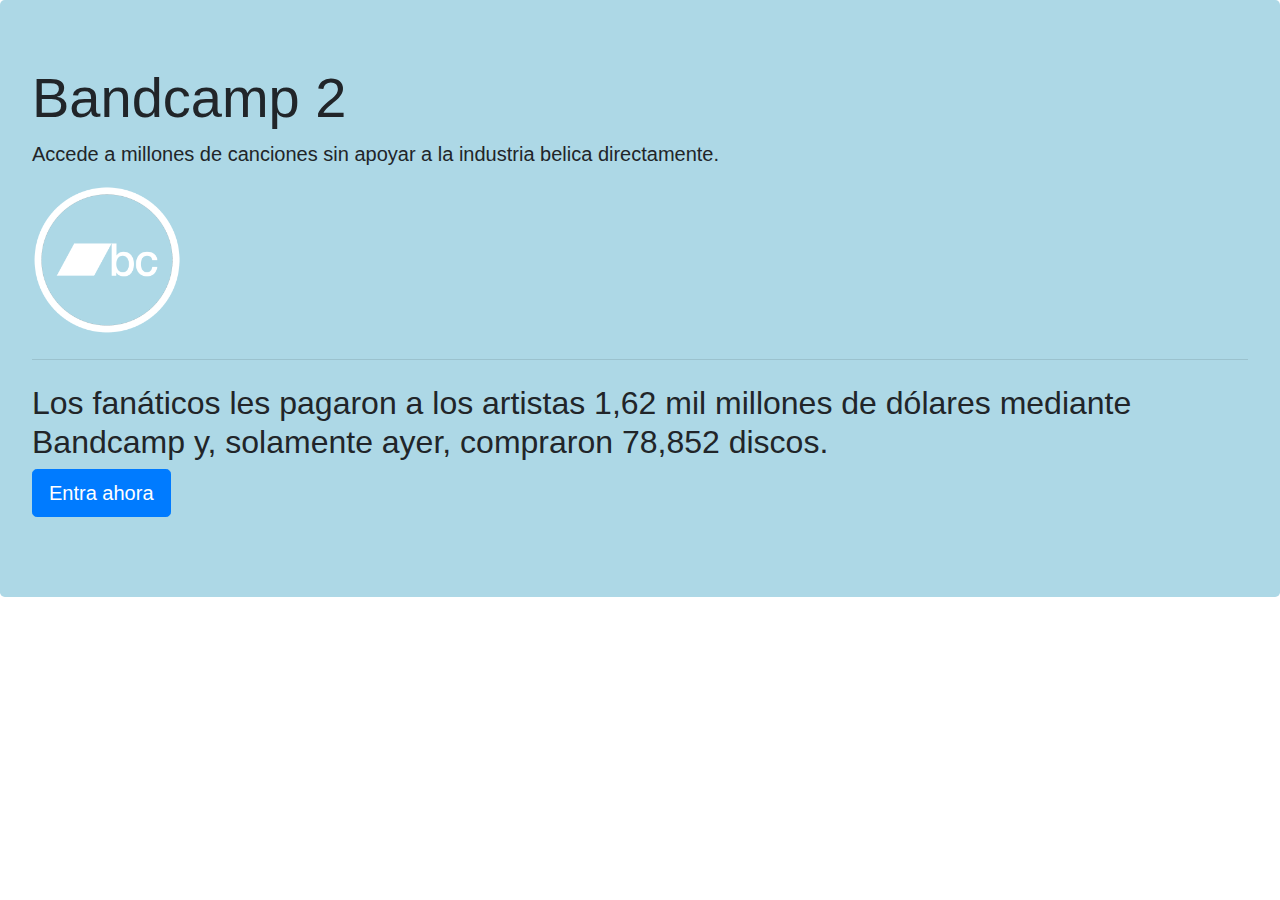
<file: index.html>
<!DOCTYPE html>
<html lang="en">
  <head>
    <meta charset="UTF-8">
	<meta http-equiv="X-UA-Compatible" content="IE=edge">
	<meta name="viewport" content="width=device-width, initial-scale=1">
    <title>Bandcamp - Así es....</title>
    <!-- Bootstrap -->
	<link href="css/bootstrap-4.4.1.css" rel="stylesheet">
	<link rel="stylesheet" href="styles.css">
  </head>
  <body>
  	<!-- body code goes here -->
    <div class="jumbotron">
      <h1 class="display-4">Bandcamp 2</h1>
      <p class="lead">Accede a millones de canciones sin apoyar a la industria belica directamente.&nbsp;</p>
		<img src="images/Bandcamp_logo.png" width="150px" alt="">
      <hr class="my-4">
      <h2>Los fanáticos les pagaron a los artistas 1,62 mil millones de dólares mediante Bandcamp y, solamente ayer, compraron 78,852 discos.</h2>
      <p class="lead"> <a class="btn btn-primary btn-lg" href="https://bandcamp.com/" target="new" role="button">Entra ahora</a> </p>
  </div>
  <!-- jQuery (necessary for Bootstrap's JavaScript plugins) --> 
	<script src="js/jquery-3.4.1.min.js"></script>

	<!-- Include all compiled plugins (below), or include individual files as needed -->
	<script src="js/popper.min.js"></script> 
  <script src="js/bootstrap-4.4.1.js"></script>
  </body>
</html>
</file>
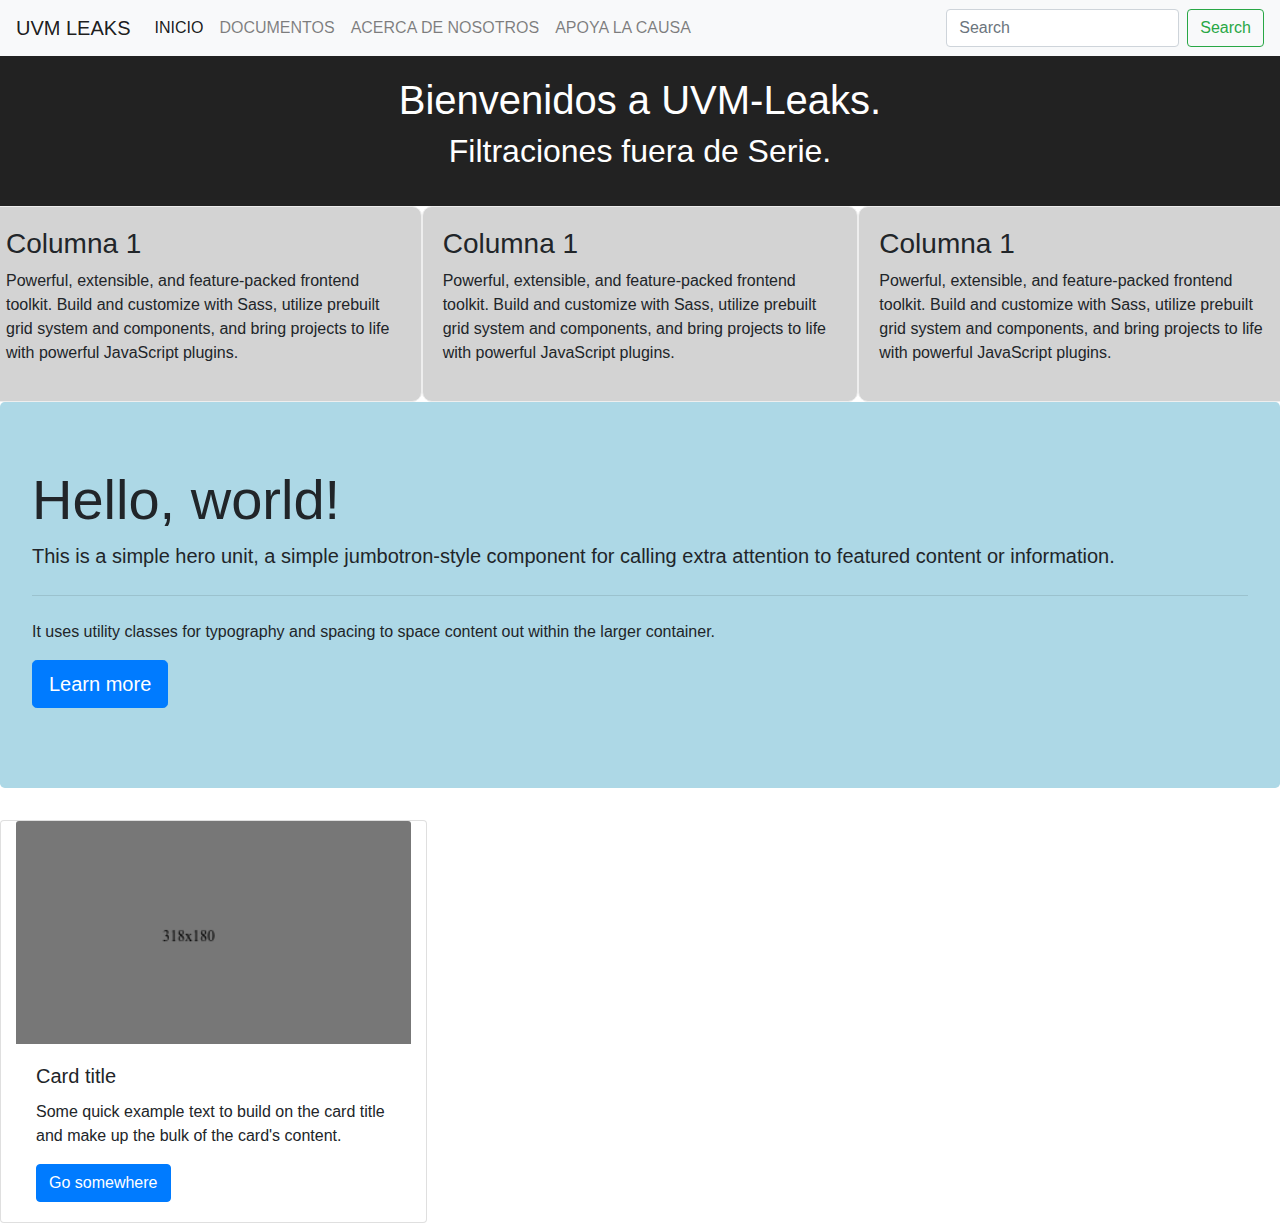
<file: index_v2.html>
<!DOCTYPE html>
<html lang="en">
  <head>
    <meta charset="UTF-8">
	<meta http-equiv="X-UA-Compatible" content="IE=edge">
	<meta name="viewport" content="width=device-width, initial-scale=1">
    <title>Untitled Document</title>
    <!-- Bootstrap -->
	<link href="css/bootstrap-4.4.1.css" rel="stylesheet">
	<link rel="stylesheet" href="styles.css">
  </head>
  <body>
  	<!-- body code goes here -->

    <nav class="navbar navbar-expand-lg navbar-light bg-light"> <a class="navbar-brand" href="#">UVM LEAKS</a>
	    <button class="navbar-toggler" type="button" data-toggle="collapse" data-target="#navbarSupportedContent1" aria-controls="navbarSupportedContent1" aria-expanded="false" aria-label="Toggle navigation"> <span class="navbar-toggler-icon"></span> </button>
	    <div class="collapse navbar-collapse" id="navbarSupportedContent1">
	      <ul class="navbar-nav mr-auto">
	        <li class="nav-item active"> <a class="nav-link" href="#">INICIO <span class="sr-only">(current)</span></a> </li>
	        <li class="nav-item"> <a class="nav-link" href="#">DOCUMENTOS</a> </li> 
			  <li class="nav-item"> <a class="nav-link" href="#">ACERCA DE NOSOTROS</a> </li> <li class="nav-item"> <a class="nav-link" href="#">APOYA LA CAUSA</a> </li>
          </ul>
	      <form class="form-inline my-2 my-lg-0">
	        <input class="form-control mr-sm-2" type="search" placeholder="Search" aria-label="Search">
	        <button class="btn btn-outline-success my-2 my-sm-0" type="submit">Search</button>
          </form>
      </div>
  </nav>
	  
  <div class="container-fluid">
    <div class="row">
	    <div class="col-xl-12">
		<h1>Bienvenidos a UVM-Leaks.</h1>
		<h2>Filtraciones fuera de Serie.</h2>
		</div>
    </div>
  </div>
	  
  <div class="row">
    <div class="col-xl-4"><h3>Columna 1</h3> <p>Powerful, extensible, and feature-packed frontend toolkit. Build and customize with Sass, utilize prebuilt grid system and components, and bring projects to life with powerful JavaScript plugins.</p></div>
    <div class="col-xl-4"><h3>Columna 1</h3> <p>Powerful, extensible, and feature-packed frontend toolkit. Build and customize with Sass, utilize prebuilt grid system and components, and bring projects to life with powerful JavaScript plugins.</p></div>
    <div class="col-xl-4"><h3>Columna 1</h3> <p>Powerful, extensible, and feature-packed frontend toolkit. Build and customize with Sass, utilize prebuilt grid system and components, and bring projects to life with powerful JavaScript plugins.</p></div>
  </div>
	  
  <div class="jumbotron">
	    <h1 class="display-4">Hello, world!</h1>
	    <p class="lead">This is a simple hero unit, a simple jumbotron-style component for calling extra attention to featured content or information.</p>
	    <hr class="my-4">
	    <p>It uses utility classes for typography and spacing to space content out within the larger container.</p>
	    <p class="lead"> <a class="btn btn-primary btn-lg" href="#" role="button">Learn more</a> </p>
  </div>
	  
  <div class="card col-md-4"> <img class="card-img-top" src="images/card-img.png" alt="Card image cap">
	    <div class="card-body">
	      <h5 class="card-title">Card title</h5>
	      <p class="card-text">Some quick example text to build on the card title and make up the bulk of the card's content.</p>
	      <a href="#" class="btn btn-primary">Go somewhere</a> </div>
  </div>
<!-- jQuery (necessary for Bootstrap's JavaScript plugins) --> 
	<script src="js/jquery-3.4.1.min.js"></script>

	<!-- Include all compiled plugins (below), or include individual files as needed -->
	<script src="js/popper.min.js"></script> 
	<script src="js/bootstrap-4.4.1.js"></script>
  </body>
</html>
</file>
<file: styles.css>
@charset "UTF-8";
/* CSS Document */

.container-fluid {
	background: #222;
	color:white;
	padding: 20px;
    text-align: center;
    height: 150px;
}

.col-xl-4 {
  border: 1px solid #eee;
  padding: 20px;
  border-radius: 10px;
  background: lightgray;
	
}

.jumbotron {
	background-color: lightblue;
}
</file>
